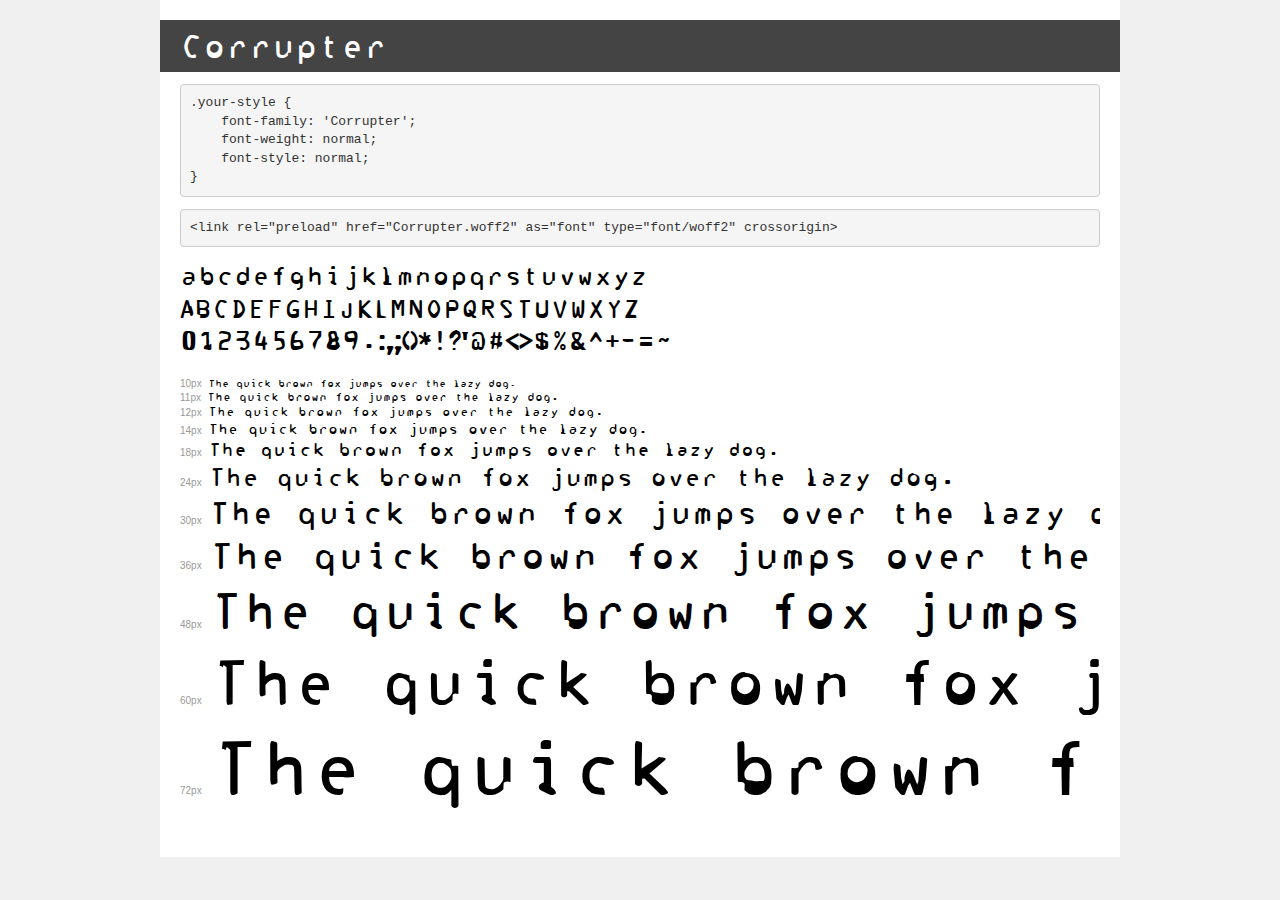
<file: fonts/demo.html>
<!DOCTYPE html>
<html lang="en">
<head>
    <meta charset="utf-8">
    <meta http-equiv="X-UA-Compatible" content="IE=edge">
    <meta name="viewport" content="width=device-width, initial-scale=1">
    <meta name="robots" content="noindex, noarchive">
    <meta name="format-detection" content="telephone=no">
    <title>Transfonter demo</title>
    <link href="stylesheet.css" rel="stylesheet">
    <style>
        /*
        http://meyerweb.com/eric/tools/css/reset/
        v2.0 | 20110126
        License: none (public domain)
        */
        html, body, div, span, applet, object, iframe,
        h1, h2, h3, h4, h5, h6, p, blockquote, pre,
        a, abbr, acronym, address, big, cite, code,
        del, dfn, em, img, ins, kbd, q, s, samp,
        small, strike, strong, sub, sup, tt, var,
        b, u, i, center,
        dl, dt, dd, ol, ul, li,
        fieldset, form, label, legend,
        table, caption, tbody, tfoot, thead, tr, th, td,
        article, aside, canvas, details, embed,
        figure, figcaption, footer, header, hgroup,
        menu, nav, output, ruby, section, summary,
        time, mark, audio, video {
            margin: 0;
            padding: 0;
            border: 0;
            font-size: 100%;
            font: inherit;
            vertical-align: baseline;
        }
        /* HTML5 display-role reset for older browsers */
        article, aside, details, figcaption, figure,
        footer, header, hgroup, menu, nav, section {
            display: block;
        }
        body {
            line-height: 1;
        }
        ol, ul {
            list-style: none;
        }
        blockquote, q {
            quotes: none;
        }
        blockquote:before, blockquote:after,
        q:before, q:after {
            content: '';
            content: none;
        }
        table {
            border-collapse: collapse;
            border-spacing: 0;
        }
        /* demo styles */
        body {
            background: #f0f0f0;
            color: #000;
        }
        .page {
            background: #fff;
            width: 920px;
            margin: 0 auto;
            padding: 20px 20px 0 20px;
            overflow: hidden;
        }
        .font-container {
            overflow-x: auto;
            overflow-y: hidden;
            margin-bottom: 40px;
            line-height: 1.3;
            white-space: nowrap;
            padding-bottom: 5px;
        }
        h1 {
            position: relative;
            background: #444;
            font-size: 32px;
            color: #fff;
            padding: 10px 20px;
            margin: 0 -20px 12px -20px;
        }
        .letters {
            font-size: 25px;
            margin-bottom: 20px;
        }
        .s10:before {
            content: '10px';
        }
        .s11:before {
            content: '11px';
        }
        .s12:before {
            content: '12px';
        }
        .s14:before {
            content: '14px';
        }
        .s18:before {
            content: '18px';
        }
        .s24:before {
            content: '24px';
        }
        .s30:before {
            content: '30px';
        }
        .s36:before {
            content: '36px';
        }
        .s48:before {
            content: '48px';
        }
        .s60:before {
            content: '60px';
        }
        .s72:before {
            content: '72px';
        }
        .s10:before, .s11:before, .s12:before, .s14:before,
        .s18:before, .s24:before, .s30:before, .s36:before,
        .s48:before, .s60:before, .s72:before {
            font-family: Arial, sans-serif;
            font-size: 10px;
            font-weight: normal;
            font-style: normal;
            color: #999;
            padding-right: 6px;
        }
        pre {
            display: block;
            padding: 9px;
            margin: 0 0 12px;
            font-family: Monaco, Menlo, Consolas, "Courier New", monospace;
            font-size: 13px;
            line-height: 1.428571429;
            color: #333;
            font-weight: normal;
            font-style: normal;
            background-color: #f5f5f5;
            border: 1px solid #ccc;
            overflow-x: auto;
            border-radius: 4px;
        }
        /* responsive */
        @media (max-width: 959px) {
            .page {
                width: auto;
                margin: 0;
            }
        }
    </style>
</head>
<body>
<div class="page">
    <div class="demo">
        <h1 style="font-family: 'Corrupter'; font-weight: normal; font-style: normal;">Corrupter</h1>
        <pre title="Usage">.your-style {
    font-family: 'Corrupter';
    font-weight: normal;
    font-style: normal;
}</pre>
        <pre title="Preload (optional)">
&lt;link rel=&quot;preload&quot; href=&quot;Corrupter.woff2&quot; as=&quot;font&quot; type=&quot;font/woff2&quot; crossorigin&gt;</pre>
        <div class="font-container" style="font-family: 'Corrupter'; font-weight: normal; font-style: normal;">
            <p class="letters">
                abcdefghijklmnopqrstuvwxyz<br>
ABCDEFGHIJKLMNOPQRSTUVWXYZ<br>
                0123456789.:,;()*!?'@#&lt;&gt;$%&^+-=~
            </p>
            <p class="s10" style="font-size: 10px;">The quick brown fox jumps over the lazy dog.</p>
            <p class="s11" style="font-size: 11px;">The quick brown fox jumps over the lazy dog.</p>
            <p class="s12" style="font-size: 12px;">The quick brown fox jumps over the lazy dog.</p>
            <p class="s14" style="font-size: 14px;">The quick brown fox jumps over the lazy dog.</p>
            <p class="s18" style="font-size: 18px;">The quick brown fox jumps over the lazy dog.</p>
            <p class="s24" style="font-size: 24px;">The quick brown fox jumps over the lazy dog.</p>
            <p class="s30" style="font-size: 30px;">The quick brown fox jumps over the lazy dog.</p>
            <p class="s36" style="font-size: 36px;">The quick brown fox jumps over the lazy dog.</p>
            <p class="s48" style="font-size: 48px;">The quick brown fox jumps over the lazy dog.</p>
            <p class="s60" style="font-size: 60px;">The quick brown fox jumps over the lazy dog.</p>
            <p class="s72" style="font-size: 72px;">The quick brown fox jumps over the lazy dog.</p>
        </div>
    </div>

</div>
</body>
</html>
</file>
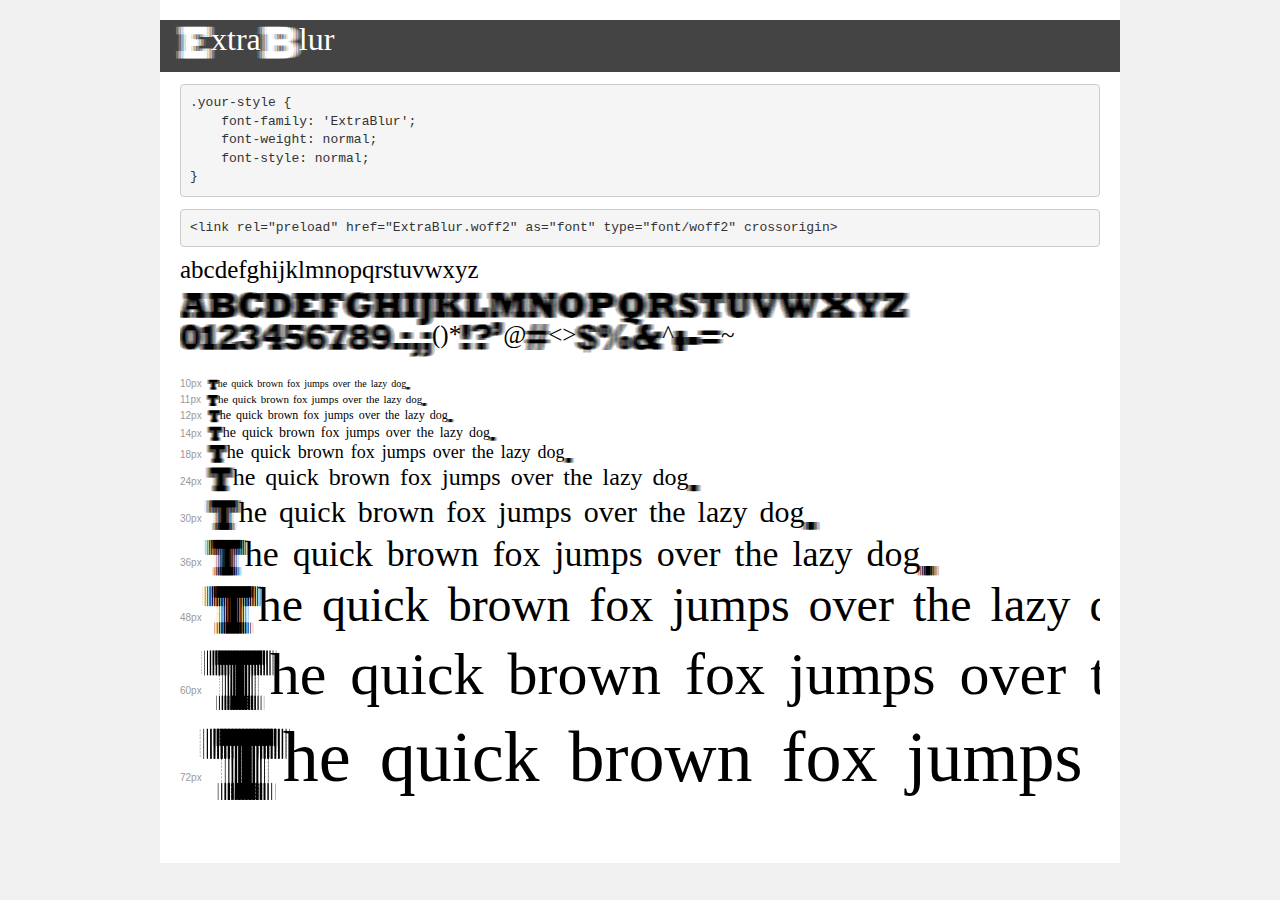
<file: fonts/transfonter.org-20250324-020827/demo.html>
<!DOCTYPE html>
<html lang="en">
<head>
    <meta charset="utf-8">
    <meta http-equiv="X-UA-Compatible" content="IE=edge">
    <meta name="viewport" content="width=device-width, initial-scale=1">
    <meta name="robots" content="noindex, noarchive">
    <meta name="format-detection" content="telephone=no">
    <title>Transfonter demo</title>
    <link href="stylesheet.css" rel="stylesheet">
    <style>
        /*
        http://meyerweb.com/eric/tools/css/reset/
        v2.0 | 20110126
        License: none (public domain)
        */
        html, body, div, span, applet, object, iframe,
        h1, h2, h3, h4, h5, h6, p, blockquote, pre,
        a, abbr, acronym, address, big, cite, code,
        del, dfn, em, img, ins, kbd, q, s, samp,
        small, strike, strong, sub, sup, tt, var,
        b, u, i, center,
        dl, dt, dd, ol, ul, li,
        fieldset, form, label, legend,
        table, caption, tbody, tfoot, thead, tr, th, td,
        article, aside, canvas, details, embed,
        figure, figcaption, footer, header, hgroup,
        menu, nav, output, ruby, section, summary,
        time, mark, audio, video {
            margin: 0;
            padding: 0;
            border: 0;
            font-size: 100%;
            font: inherit;
            vertical-align: baseline;
        }
        /* HTML5 display-role reset for older browsers */
        article, aside, details, figcaption, figure,
        footer, header, hgroup, menu, nav, section {
            display: block;
        }
        body {
            line-height: 1;
        }
        ol, ul {
            list-style: none;
        }
        blockquote, q {
            quotes: none;
        }
        blockquote:before, blockquote:after,
        q:before, q:after {
            content: '';
            content: none;
        }
        table {
            border-collapse: collapse;
            border-spacing: 0;
        }
        /* demo styles */
        body {
            background: #f0f0f0;
            color: #000;
        }
        .page {
            background: #fff;
            width: 920px;
            margin: 0 auto;
            padding: 20px 20px 0 20px;
            overflow: hidden;
        }
        .font-container {
            overflow-x: auto;
            overflow-y: hidden;
            margin-bottom: 40px;
            line-height: 1.3;
            white-space: nowrap;
            padding-bottom: 5px;
        }
        h1 {
            position: relative;
            background: #444;
            font-size: 32px;
            color: #fff;
            padding: 10px 20px;
            margin: 0 -20px 12px -20px;
        }
        .letters {
            font-size: 25px;
            margin-bottom: 20px;
        }
        .s10:before {
            content: '10px';
        }
        .s11:before {
            content: '11px';
        }
        .s12:before {
            content: '12px';
        }
        .s14:before {
            content: '14px';
        }
        .s18:before {
            content: '18px';
        }
        .s24:before {
            content: '24px';
        }
        .s30:before {
            content: '30px';
        }
        .s36:before {
            content: '36px';
        }
        .s48:before {
            content: '48px';
        }
        .s60:before {
            content: '60px';
        }
        .s72:before {
            content: '72px';
        }
        .s10:before, .s11:before, .s12:before, .s14:before,
        .s18:before, .s24:before, .s30:before, .s36:before,
        .s48:before, .s60:before, .s72:before {
            font-family: Arial, sans-serif;
            font-size: 10px;
            font-weight: normal;
            font-style: normal;
            color: #999;
            padding-right: 6px;
        }
        pre {
            display: block;
            padding: 9px;
            margin: 0 0 12px;
            font-family: Monaco, Menlo, Consolas, "Courier New", monospace;
            font-size: 13px;
            line-height: 1.428571429;
            color: #333;
            font-weight: normal;
            font-style: normal;
            background-color: #f5f5f5;
            border: 1px solid #ccc;
            overflow-x: auto;
            border-radius: 4px;
        }
        /* responsive */
        @media (max-width: 959px) {
            .page {
                width: auto;
                margin: 0;
            }
        }
    </style>
</head>
<body>
<div class="page">
    <div class="demo">
        <h1 style="font-family: 'ExtraBlur'; font-weight: normal; font-style: normal;">ExtraBlur</h1>
        <pre title="Usage">.your-style {
    font-family: 'ExtraBlur';
    font-weight: normal;
    font-style: normal;
}</pre>
        <pre title="Preload (optional)">
&lt;link rel=&quot;preload&quot; href=&quot;ExtraBlur.woff2&quot; as=&quot;font&quot; type=&quot;font/woff2&quot; crossorigin&gt;</pre>
        <div class="font-container" style="font-family: 'ExtraBlur'; font-weight: normal; font-style: normal;">
            <p class="letters">
                abcdefghijklmnopqrstuvwxyz<br>
ABCDEFGHIJKLMNOPQRSTUVWXYZ<br>
                0123456789.:,;()*!?'@#&lt;&gt;$%&^+-=~
            </p>
            <p class="s10" style="font-size: 10px;">The quick brown fox jumps over the lazy dog.</p>
            <p class="s11" style="font-size: 11px;">The quick brown fox jumps over the lazy dog.</p>
            <p class="s12" style="font-size: 12px;">The quick brown fox jumps over the lazy dog.</p>
            <p class="s14" style="font-size: 14px;">The quick brown fox jumps over the lazy dog.</p>
            <p class="s18" style="font-size: 18px;">The quick brown fox jumps over the lazy dog.</p>
            <p class="s24" style="font-size: 24px;">The quick brown fox jumps over the lazy dog.</p>
            <p class="s30" style="font-size: 30px;">The quick brown fox jumps over the lazy dog.</p>
            <p class="s36" style="font-size: 36px;">The quick brown fox jumps over the lazy dog.</p>
            <p class="s48" style="font-size: 48px;">The quick brown fox jumps over the lazy dog.</p>
            <p class="s60" style="font-size: 60px;">The quick brown fox jumps over the lazy dog.</p>
            <p class="s72" style="font-size: 72px;">The quick brown fox jumps over the lazy dog.</p>
        </div>
    </div>

</div>
</body>
</html>
</file>
<file: fonts/stylesheet.css>
@font-face {
    font-family: 'Corrupter';
    src: url('Corrupter.woff2') format('woff2'),
        url('Corrupter.woff') format('woff');
    font-weight: normal;
    font-style: normal;
    font-display: swap;
}
</file>
<file: fonts/transfonter.org-20250324-020827/stylesheet.css>
@font-face {
    font-family: 'ExtraBlur';
    src: url('ExtraBlur.woff2') format('woff2'),
        url('ExtraBlur.woff') format('woff');
    font-weight: normal;
    font-style: normal;
    font-display: swap;
}
</file>
